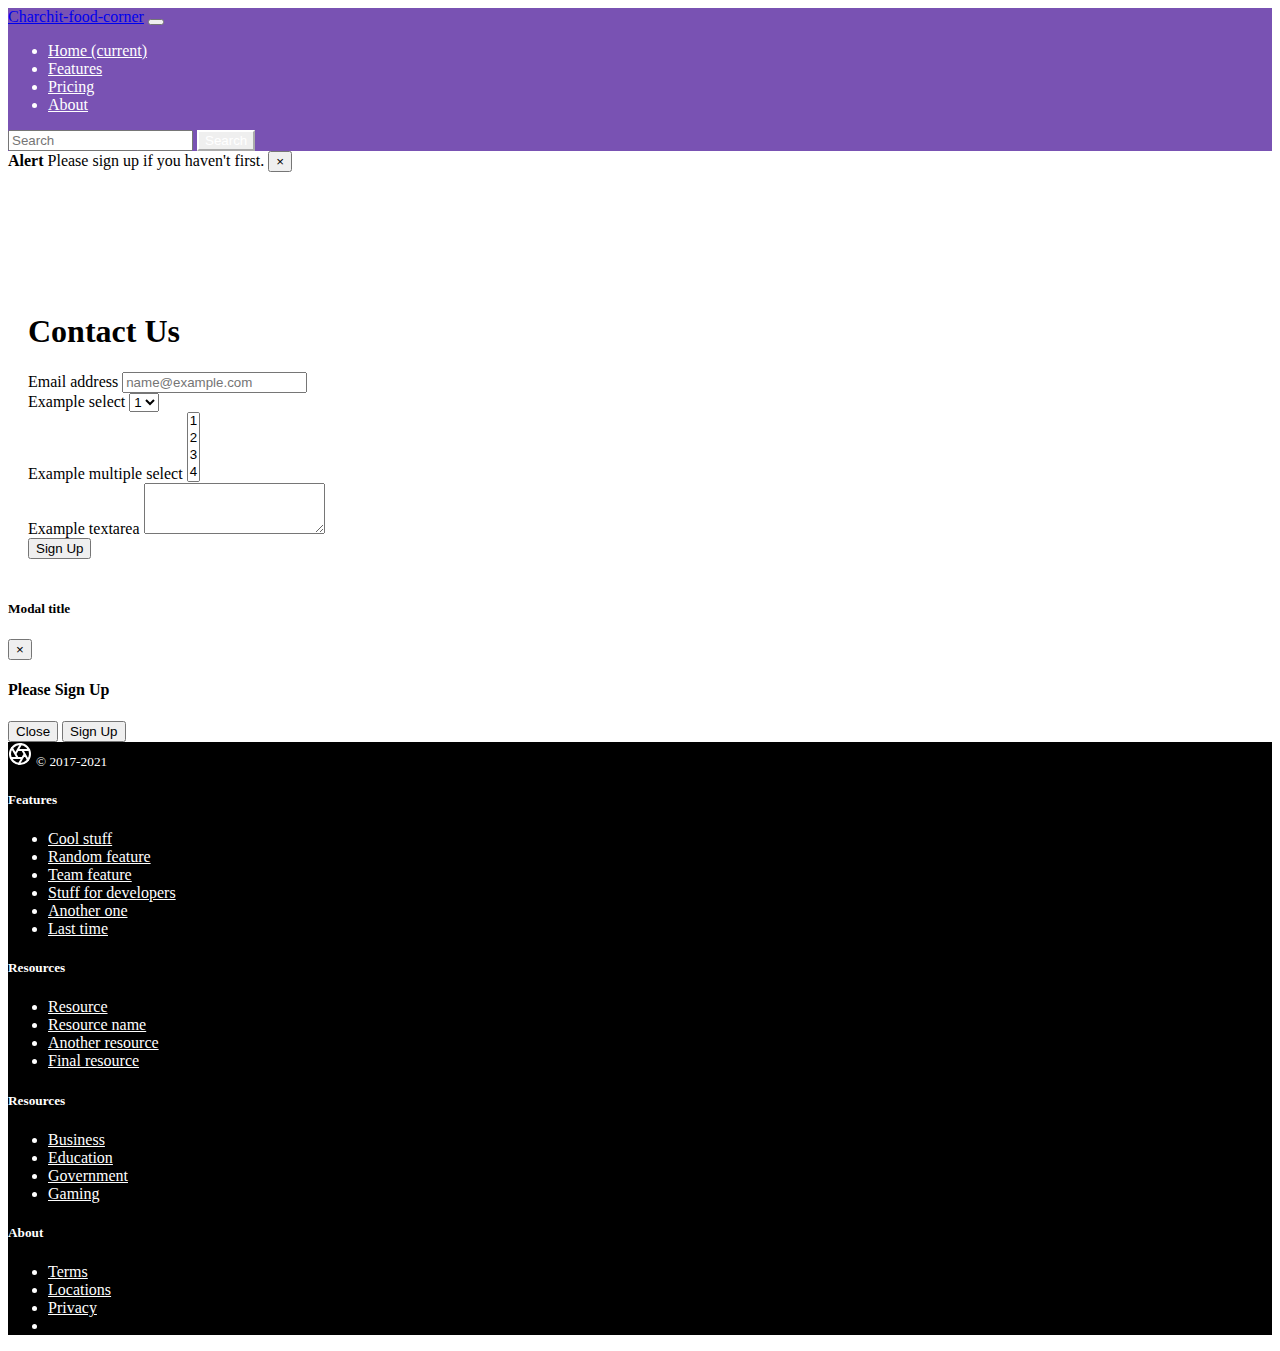
<file: contact.html>
<!DOCTYPE html>
<html lang="en">

<head>
  <meta charset="utf-8">
  <meta name="viewport" content="width=device-width, initial-scale=1">
  <link rel="stylesheet" href="https://cdn.jsdelivr.net/npm/bootstrap@4.6.0/dist/css/bootstrap.min.css"
    integrity="sha384-B0vP5xmATw1+K9KRQjQERJvTumQW0nPEzvF6L/Z6nronJ3oUOFUFpCjEUQouq2+l" crossorigin="anonymous">
 
  <link rel="stylesheet" href="style.css">
  <title>Hello, world!</title>
</head>

<body>
  <script src="https://code.jquery.com/jquery-3.5.1.slim.min.js"
    integrity="sha384-DfXdz2htPH0lsSSs5nCTpuj/zy4C+OGpamoFVy38MVBnE+IbbVYUew+OrCXaRkfj"
    crossorigin="anonymous"></script>
  <script src="https://cdn.jsdelivr.net/npm/bootstrap@4.6.0/dist/js/bootstrap.bundle.min.js"
    integrity="sha384-Piv4xVNRyMGpqkS2by6br4gNJ7DXjqk09RmUpJ8jgGtD7zP9yug3goQfGII0yAns"
    crossorigin="anonymous"></script>
  <script src="main.js"></script>

  <!--navbar  -->
  <nav class="navbar navbar-expand-md navbar-dark navbar-custom fixed-top">
    <a class="navbar-brand" href="#">Charchit-food-corner</a>
    <button class="navbar-toggler" type="button" data-toggle="collapse" data-target="#navbarColor01"
      aria-controls="navbarColor01" aria-expanded="false" aria-label="Toggle navigation">
      <span class="navbar-toggler-icon"></span>
    </button>
    <div class="collapse navbar-collapse" id="navbarColor01">
      <ul class="navbar-nav mr-auto">
        <li class="nav-item active">
          <a class="nav-link" href="index.html">Home
            <span class="sr-only">(current)</span>
          </a>
        </li>
        <li class="nav-item">
          <a class="nav-link" href="#">Features</a>
        </li>
        <li class="nav-item">
          <a class="nav-link" href="#">Pricing</a>
        </li>
        <li class="nav-item">
          <a class="nav-link" href="#">About</a>
        </li>
      </ul>
      <form class="form-inline">
        <input class="form-control mr-sm-2" type="search" placeholder="Search" aria-label="Search">
        <button class="btn btn-outline-info my-2 my-sm-0" type="submit">Search</button>
      </form>
    </div>
  </nav>

  <!-- alert -->
  <div class="alert alert-danger alert-dismissible fade show mt-5" role="alert">
    <strong>Alert</strong> Please sign up if you haven't first.
    <button type="button" class="close" data-dismiss="alert" aria-label="Close">
      <span aria-hidden="true">&times;</span>
    </button>
  </div>
  
<!-- contact us -->
<div class="contact">
<div class="container">
    <h1>Contact Us</h1>
    <form>
        <div class="form-group">
          <label for="exampleFormControlInput1">Email address</label>
          <input type="email" class="form-control" id="exampleFormControlInput1" placeholder="name@example.com">
        </div>
        <div class="form-group">
          <label for="exampleFormControlSelect1">Example select</label>
          <select class="form-control" id="exampleFormControlSelect1">
            <option>1</option>
            <option>2</option>
            <option>3</option>
            <option>4</option>
            <option>5</option>
          </select>
        </div>
        <div class="form-group">
          <label for="exampleFormControlSelect2">Example multiple select</label>
          <select multiple class="form-control" id="exampleFormControlSelect2">
            <option>1</option>
            <option>2</option>
            <option>3</option>
            <option>4</option>
            <option>5</option>
          </select>
        </div>
        <div class="form-group">
          <label for="exampleFormControlTextarea1">Example textarea</label>
          <textarea class="form-control" id="exampleFormControlTextarea1" rows="3"></textarea>
        </div>
      </form>
      <button type="button" class="btn btn-outline-danger" data-toggle="modal" data-target="#exampleModal">
        Sign Up
      </button>
      
</div>
</div>

<!-- Button trigger modal -->


  
  <!-- Modal -->
  <div class="modal fade" id="exampleModal" tabindex="-1" aria-labelledby="exampleModalLabel" aria-hidden="true">
    <div class="modal-dialog">
      <div class="modal-content">
        <div class="modal-header">
          <h5 class="modal-title" id="exampleModalLabel">Modal title</h5>
          <button type="button" class="close" data-dismiss="modal" aria-label="Close">
            <span aria-hidden="true">&times;</span>
          </button>
        </div>
        <div class="modal-body">
          <h4>Please Sign Up</h4>
        </div>
        <div class="modal-footer">
          <button type="button" class="btn btn-secondary" data-dismiss="modal">Close</button>
          <button type="button" class="btn btn-primary">Sign Up</button>
        </div>
      </div>
    </div>
  </div>


  <!-- footer -->
<div id="footer">
  <footer class="container py-5">
    <div class="row">
      <div class="col-12 col-md">
        <svg xmlns="http://www.w3.org/2000/svg" width="24" height="24" fill="none" stroke="currentColor" stroke-linecap="round" stroke-linejoin="round" stroke-width="2" class="d-block mb-2" role="img" viewBox="0 0 24 24" focusable="false"><title>Product</title><circle cx="12" cy="12" r="10"/><path d="M14.31 8l5.74 9.94M9.69 8h11.48M7.38 12l5.74-9.94M9.69 16L3.95 6.06M14.31 16H2.83m13.79-4l-5.74 9.94"/></svg>
        <small class="d-block mb-3 ">&copy; 2017-2021</small>
      </div>
      <div class="col-6 col-md">
        <h5>Features</h5>
        <ul class="list-unstyled text-small">
          <li><a  href="#">Cool stuff</a></li>
          <li><a  href="#">Random feature</a></li>
          <li><a  href="#">Team feature</a></li>
          <li><a  href="#">Stuff for developers</a></li>
          <li><a  href="#">Another one</a></li>
          <li><a  href="#">Last time</a></li>
        </ul>
      </div>
      <div class="col-6 col-md">
        <h5>Resources</h5>
        <ul class="list-unstyled text-small">
          <li><a  href="#">Resource</a></li>
          <li><a  href="#">Resource name</a></li>
          <li><a  href="#">Another resource</a></li>
          <li><a  href="#">Final resource</a></li>
        </ul>
      </div>
      <div class="col-6 col-md">
        <h5>Resources</h5>
        <ul class="list-unstyled text-small">
          <li><a  href="#">Business</a></li>
          <li><a  href="#">Education</a></li>
          <li><a  href="#">Government</a></li>
          <li><a  href="#">Gaming</a></li>
        </ul>
      </div>
      <div class="col-6 col-md">
        <h5>About</h5>
        <ul class="list-unstyled text-small">
          <li><a  href="#">Terms</a></li>
          <li><a  href="#">Locations</a></li>
          <li><a  href="#">Privacy</a></li>
          <li><a  href="https://play.google.com/store/apps/details?id=com.pizzahutuk.orderingApp"></a></li>
        </ul>

       
      </div>
    </div>
  </footer>
</div>
</body>

</html>
</file>
<file: style.css>
.navbar-custom {
    background-color: #7952b3;
    color: white;
}

.navbar-light .navbar-nav .nav-link.active {
    color: rgba(241, 24, 24, 0.9);
}

.nav-link {
    color: white !important;
}

.navbar-light .navbar-brand {
    color: white;
}


.navbar-toggler-icon{
    color: white;
}
.btn-outline-info{
    color: white;
    border-color: white;
}



/* navbar animaions */

.navbar {
    transition: top 0.5s ease;
}

.navbar-hide {
    top: -56px;
}



/* footer */

footer{
    background:black;
    color:white;
}

footer a {
    color: white;
}
a:hover{
    color:wheat;
    text-decoration: none;
}
#footer{
    background-color:black;
}


.contact{
    margin:100px 0px 0px 0px;
    padding: 20px;
    
}
/* .alert{
    margin-top: 100px;
} */
</file>
